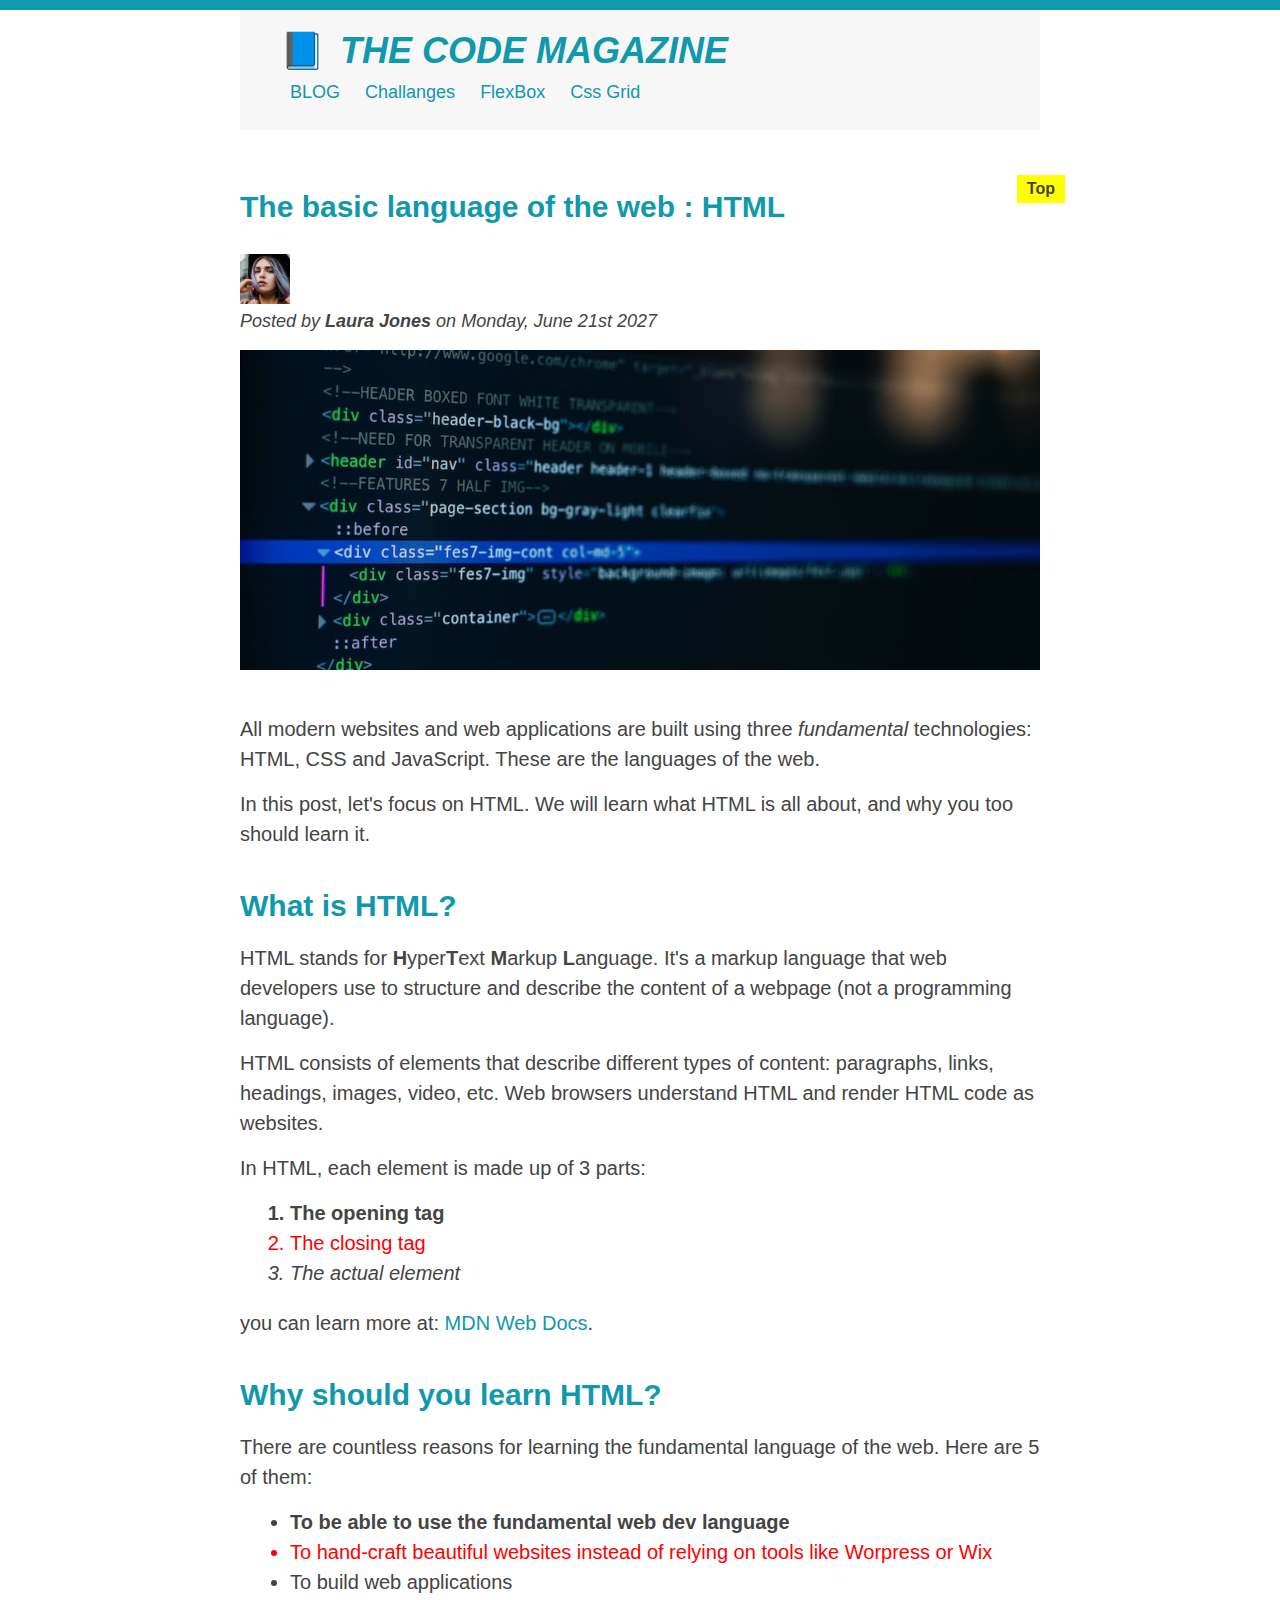
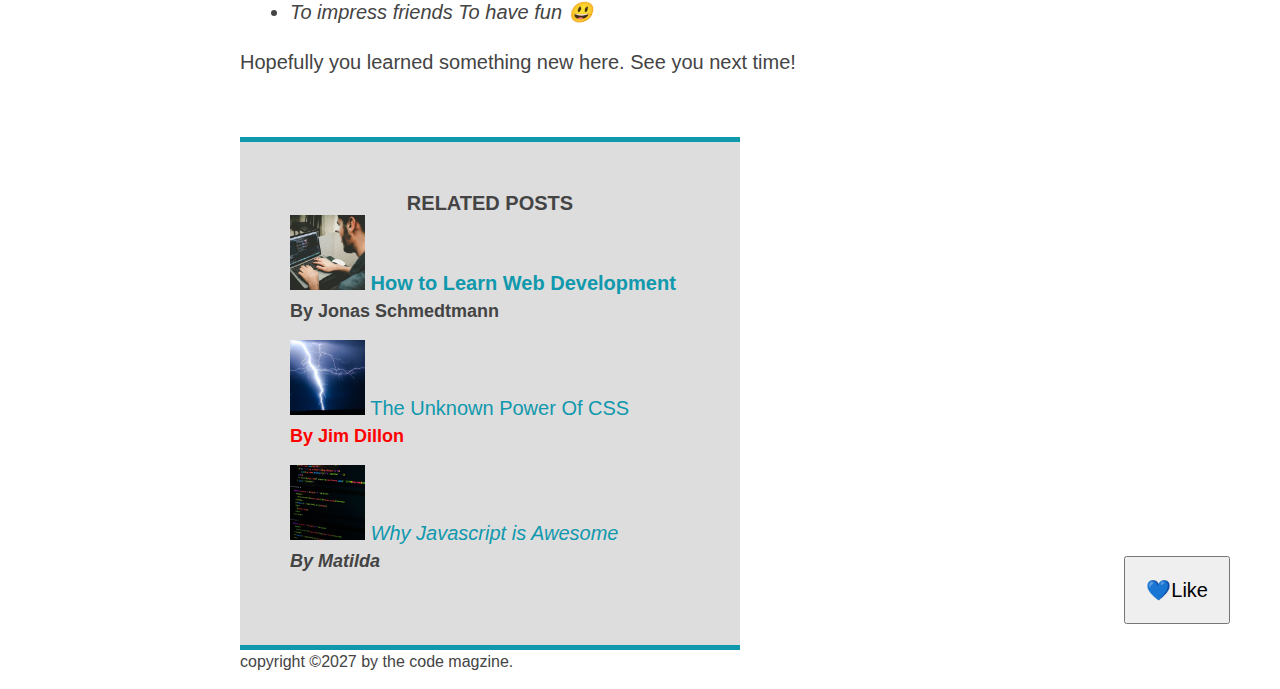
<file: index.html>
<!DOCTYPE html>
<html lang="en">
  <head>
    <meta charset="UTF-8" />
    <link href="style.css" rel="stylesheet" />

    <title>The Basic Language of the Web: HTML</title>
  </head>

  <body>
    <!--
    <h1>The basic language of the Web : HTML</h1>
    <h2>The basic language of the Web : HTML</h2>
    <h3>The basic language of the Web : HTML</h3>
    <h4>The basic language of the Web : HTML</h4>
    <h5>The basic language of the Web : HTML</h5>
    <h6>The basic language of the Web : HTML</h6>
    -->

    <div class="container">
      <header class="main-header">
        <h1>📘 The Code Magazine</h1>

        <nav>
          <a href="blog.html">BLOG </a>
          <a href="#">Challanges </a>
          <a href="#">FlexBox </a>
          <a href="#">Css Grid </a>
        </nav>
      </header>

      <article>
        <header class="post-header">
          <h2>The basic language of the web : HTML</h2>

          <img
            src="img/laura-jones.jpg"
            alt="laura jones photo"
            width="50"
            height="50"
          />

          <p id="author">
            Posted by <strong> Laura Jones</strong> on Monday, June 21st 2027
          </p>
          <img
            class="post-image"
            src="img/post-img.jpg"
            alt="Html Code On A Screen"
            width="500"
            height="200"
          />

          <button>💙Like</button>
        </header>

        <p>
          All modern websites and web applications are built using three
          <em> fundamental</em>
          technologies: HTML, CSS and JavaScript. These are the languages of the
          web.
        </p>
        <p>
          In this post, let's focus on HTML. We will learn what HTML is all
          about, and why you too should learn it.
        </p>
        <h3>What is HTML?</h3>
        <p>
          HTML stands for <strong>H</strong>yper<strong>T</strong>ext
          <strong>M</strong>arkup <strong>L</strong>anguage. It's a markup
          language that web developers use to structure and describe the content
          of a webpage (not a programming language).
        </p>
        <p>
          HTML consists of elements that describe different types of content:
          paragraphs, links, headings, images, video, etc. Web browsers
          understand HTML and render HTML code as websites.
        </p>
        <p>In HTML, each element is made up of 3 parts:</p>
        <ol>
          <li>The opening tag</li>
          <li>The closing tag</li>
          <li>The actual element</li>
        </ol>
        <p>
          you can learn more at:
          <a
            href="https://developer.mozilla.org/en-US/docs/Web/HTML"
            target="_blank"
            >MDN Web Docs</a
          >.
        </p>
        <h3>Why should you learn HTML?</h3>
        <p>
          There are countless reasons for learning the fundamental language of
          the web. Here are 5 of them:
        </p>
        <ul>
          <li>To be able to use the fundamental web dev language</li>
          <li>
            To hand-craft beautiful websites instead of relying on tools like
            Worpress or Wix
          </li>
          <li>To build web applications</li>
          <li>To impress friends To have fun 😃</li>
        </ul>
        <p>Hopefully you learned something new here. See you next time!</p>
      </article>

      <aside>
        <h4>Related Posts</h4>

        <ul class="related">
          <li>
            <img
              src="img/related-1.jpg "
              alt="man writ on laptop"
              width="75"
              height="75"
            />
            <a href="#" target="_blank">How to Learn Web Development</a>
            <p class="related-author">By Jonas Schmedtmann</p>
          </li>

          <li>
            <img
              src="img/related-2.jpg"
              alt="Lightning"
              width="75"
              height="75"
            />
            <a href="#" target="_blank">The Unknown Power Of CSS</a>
            <p class="related-author">By Jim Dillon</p>
          </li>

          <li>
            <img
              src="img/related-3.jpg"
              alt="javeScrift Code"
              width="75"
              height="75"
            />
            <a href="#" target="_blank">Why Javascript is Awesome</a>
            <p class="related-author">By Matilda</p>
          </li>
        </ul>
      </aside>
      <footer>
        <p id="copyright" class="copyright text">
          copyright &copy;2027 by the code magzine.
        </p>
      </footer>
    </div>
  </body>
</html>
</file>
<file: style.css>
* {
  padding: 0;
  margin: 0;
}

body {
  color: #444;
  font-family: sans-serif;
  border-top: 10px solid #1098ad;
  position: relative;
}

.container {
  width: 800px;
  /* margin-left: auto;
  margin-right: auto; */
  margin: 0 auto;
}
.main-header {
  background-color: #f7f7f7;
  padding: 20px 40px;
  margin-bottom: 60px;
  height: 80px;
}

nav {
  font-size: 18px;
}

nav a:link {
  margin: 10px;
  display: inline-block;
}

nav a:link:last-child {
  margin-right: 0px;
}

article {
  margin-bottom: 60px;
}

.post-header {
  margin-bottom: 40px;
}

aside {
  background-color: rgba(87, 87, 87, 0.205);
  border-top: 5px solid #1098ad;
  border-bottom: 5px solid #1098ad;
  padding: 50px 0;
  width: 500px;
}

h1,
h2,
h3 {
  color: #1098ad;
}

h1 {
  font-size: 36px;
  text-transform: uppercase;
  font-style: italic;
}
h1::first-letter {
  font-style: normal;
  margin-right: 5px;
}

h2 {
  font-size: 30px;
  margin-bottom: 30px;

  position: relative;
}

h2::after {
  content: "Top";
  font-size: 16px;
  font-weight: bold;
  background-color: yellow;
  display: inline-block;
  padding: 5px 10px;
  color: #444;
  position: absolute;
  top: -15px;
  right: -25px;
}
h3 {
  font-size: 30px;
  margin-bottom: 20px;
  margin-top: 40px;
  /* }
h3 + p::first-line {
  /* color: blue; */
}

h4 {
  font-size: 20px;
  text-transform: uppercase;
  text-align: center;
}

p {
  font-size: 20px;
  line-height: 1.5;
  margin-bottom: 15px;
}

ul,
ol {
  margin-left: 50px;
  margin-bottom: 20px;
  line-height: 1.5;
}

li {
  font-size: 20px;
}

/* footer p {
  font-size: 16px;
} */

/*article header p {
  font-style: italic;
}*/

#author {
  font-style: italic;
  font-size: 18px;
}

#copyright {
  font-size: 16px;
}

.related-author {
  font-size: 18px;
  font-weight: bold;
}
.related {
  list-style: none;
}

li:first-child {
  font-weight: bold;
}

li:last-child {
  font-style: italic;
}

li:nth-child(2) {
  color: red;
}

a:link,
:visited {
  color: #1098ad;
  text-decoration: none;
}

a:hover {
  color: orangered;
  font-weight: bold;
  text-decoration: underline orangered;
}
a:active {
  color: black;
  font-style: italic;
}
/* resolving conflict

#copyright {
  color: red;
}

.copyright {
  color: blue;
}

.text {
  color: yellow;
}
footer p {
  color: green;
} */

.post-image {
  width: 100%;
  height: auto;
}
button {
  font-size: 20px;
  padding: 20px;
  cursor: pointer;
  position: absolute;
  bottom: 50px;
  right: 50px;
}
</file>
